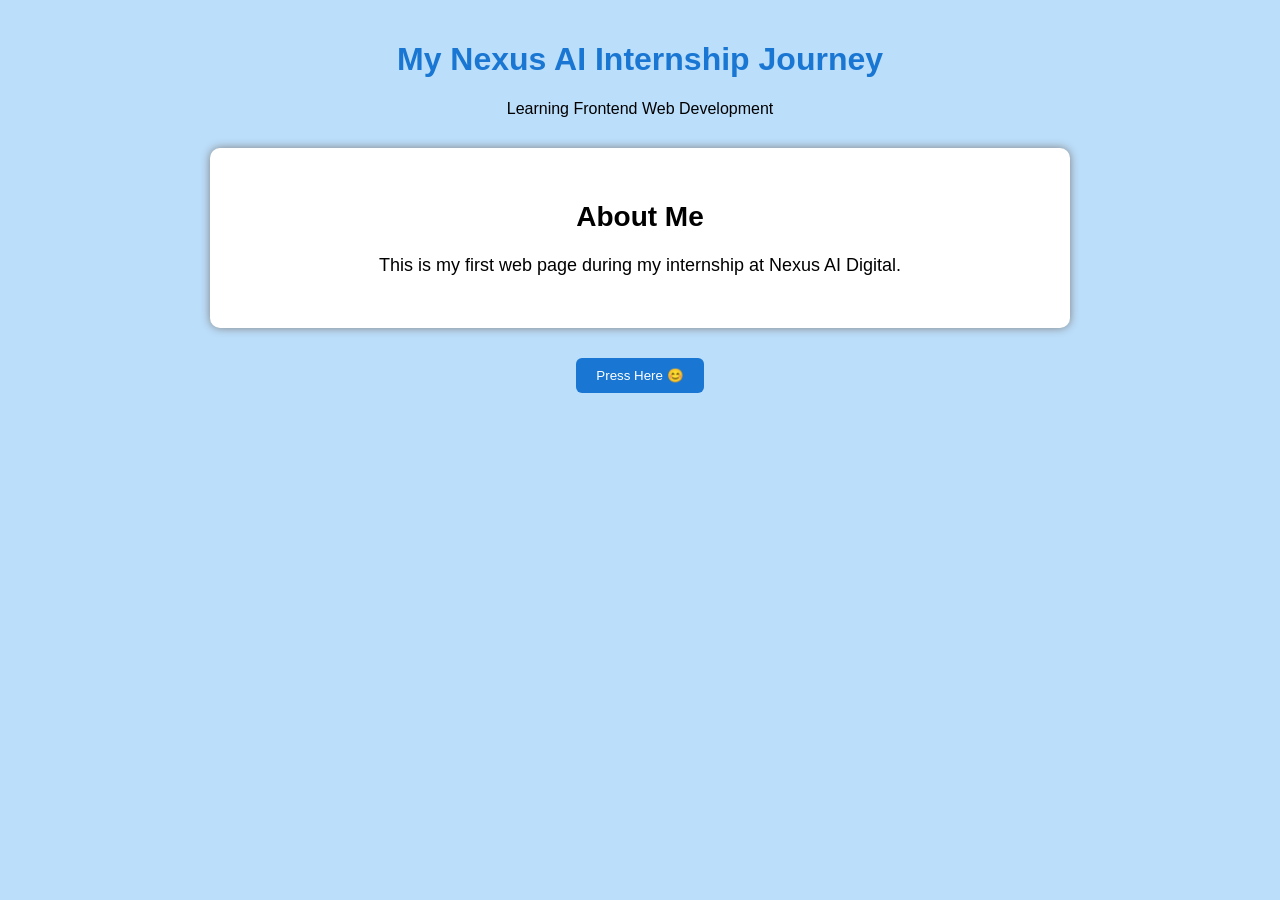
<file: index.html>
<!DOCTYPE html>
<html lang="en">
<head>
  <meta charset="UTF-8">
  <meta name="viewport" content="width=device-width, initial-scale=1.0">
  <title>NMy Internship Project</title>
  <link rel="stylesheet" href="style.css">
</head>
<body>
  <h1>My Nexus AI Internship Journey</h1>
  <p>Learning Frontend Web Development</p>

  <div class="box">
    <h2>About Me</h2>
    <p>This is my first web page during my internship at Nexus AI Digital.</p>
  </div>

  <button  onclick="sayHello()">Press Here 😊</button>

  <script src="script.js"></script>
</body>
</html>
</file>
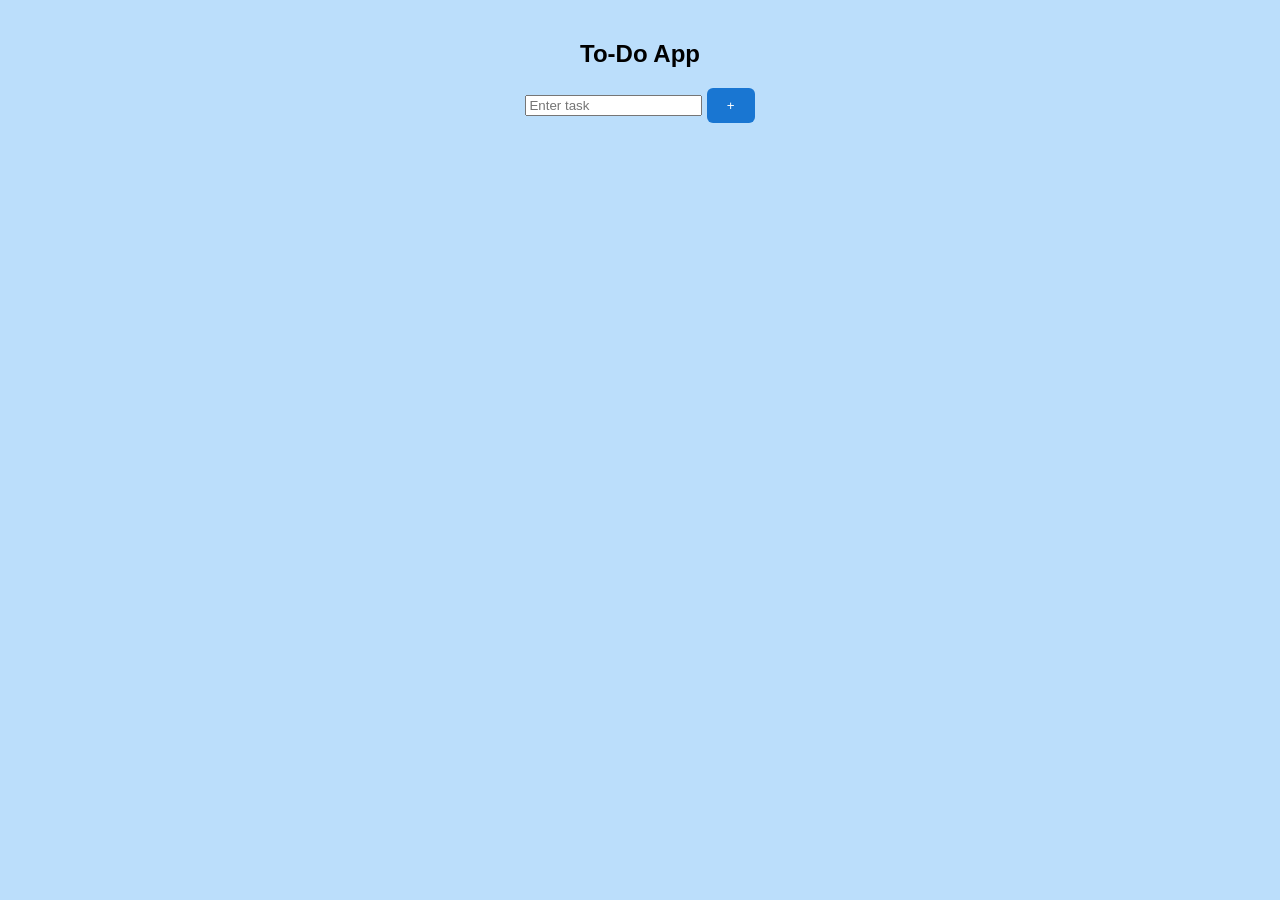
<file: index2.html>
<!DOCTYPE html>
<html lang="en">
<head>
  <meta charset="UTF-8" />
  <meta name="viewport" content="width=device-width, initial-scale=1.0" />
  <title>To-Do List App</title>
  <link rel="stylesheet" href="style.css">

</head>
<body>
  <div class="container">
    <div class="todo-box">
      <h2>To-Do App</h2>
      <div class="input-area">
        <input type="text" id="taskInput" placeholder="Enter task" />
        <button id="addTaskBtn" class="add-btn">+</button>
      </div>
      <ul id="taskList"></ul>
    </div>
  </div>

  <script src="script.js"></script>
</body>
</html>
    <script>
    document.getElementById("addTaskBtn").addEventListener("click", function () {
      let input = document.getElementById("taskInput");
      let task = input.value.trim();

      if (task === "") {
        alert("Please enter a task!");
        return;
      }

      let li = document.createElement("li");
      li.classList.add("taskItem");
      li.innerHTML = `
        <span class="tickIcon"></span>

       <span class="taskText">${task}</span>
       <button class="editBtn">✏️</button>
       <button class="deleteBtn">🗑️</button>
       <button class="doneBtn">✅</button>

      `;

      document.getElementById("taskList").appendChild(li);
      input.value = "";

      // delete
      li.querySelector(".deleteBtn").addEventListener("click", () => li.remove());

      // edit
      li.querySelector(".editBtn").addEventListener("click", () => {
        let newTask = prompt("Edit your task:", li.querySelector(".taskText").textContent);
        if (newTask) li.querySelector(".taskText").textContent = newTask;
      });

      // mark as done
      li.querySelector(".doneBtn").addEventListener("click", () => {
        li.classList.toggle("completed");
      });
    });
  </script>
</body>
</html>
</file>
<file: style.css>
body {
  font-family: Arial;
  text-align: center;
  background-color: #bbdefb; /* one solid blue color */
  margin: 0;
  padding: 20px;
}


h1 {
  color: #1976d2;;
}

/* white box */
.box {
  background: white;
  margin: 30px auto;
  padding: 30px;
  width: 90%;
  max-width: 800px;
  border-radius: 10px;
  box-shadow: 0 0 10px gray;
  transition: transform 0.3s ease;
}

.box h2 {
  font-size: 28px;      /* make "About Me" bigger */
  color: #000;
  margin-bottom: 10px;
}

.box p {
  font-size: 18px;      /* make text bigger */
  line-height: 1.6;
}

/* small animation when hover */
.box:hover {
  transform: scale(1.02);
}

/* button style + animation */
button {
  background:#1976d2;
  color: white;
  border: none;
  padding: 10px 20px;
  border-radius: 6px;
  cursor: pointer;
  transition: 0.3s ease;
}

/* button animation */
button:hover {
  background:  #0d47a1;
  transform: scale(1.1);
}

/* responsive */
@media (max-width:600px){
  .box { width: 95%; }
}
</file>
